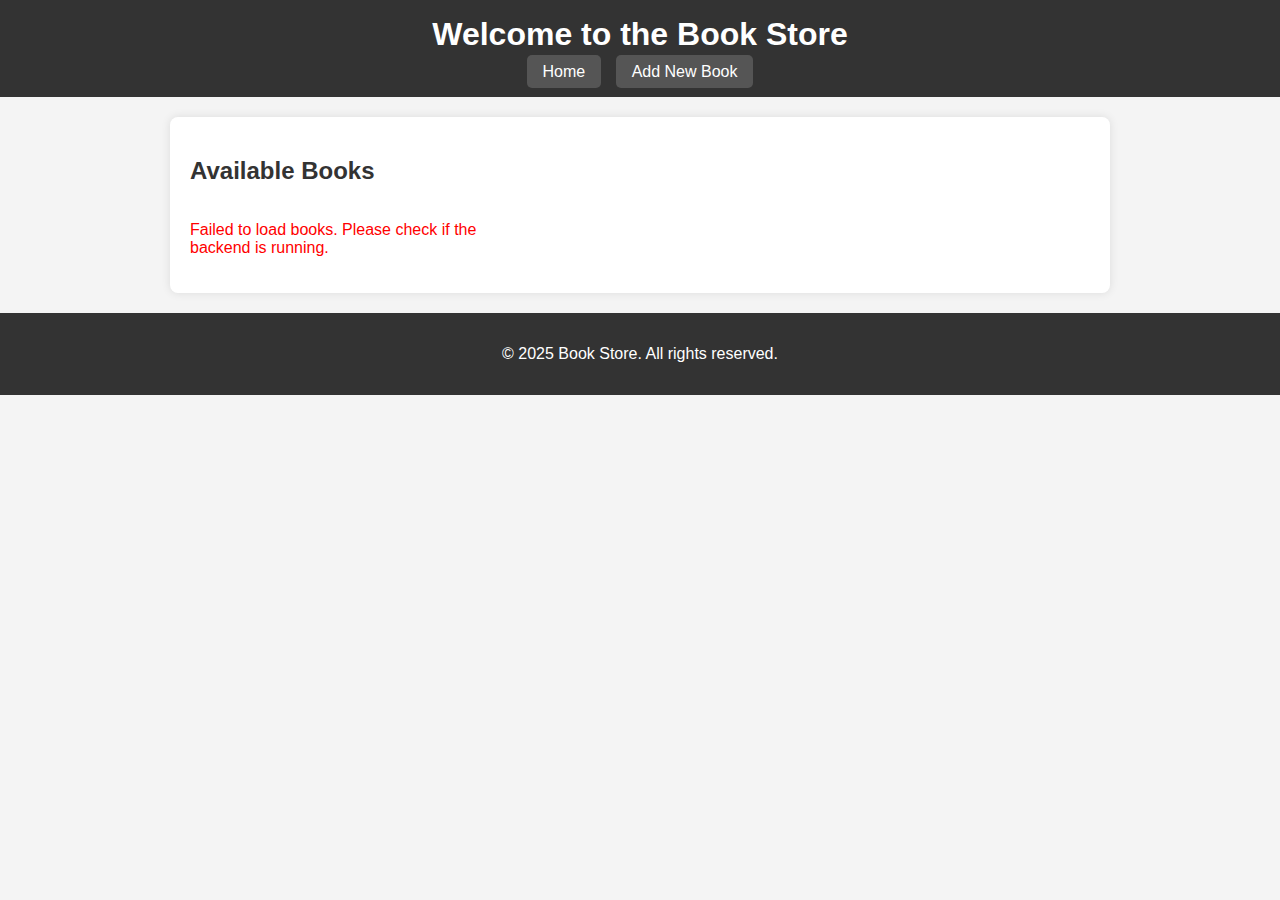
<file: frontend/index.html>
<!DOCTYPE html>
<html lang="en">
<head>
    <meta charset="UTF-8">
    <meta name="viewport" content="width=device-width, initial-scale=1.0">
    <title>Book Store</title>
    <link rel="stylesheet" href="css/style.css">
</head>
<body>
    <header>
        <h1>Welcome to the Book Store</h1>
        <nav>
            <a href="index.html">Home</a>
            <a href="add-book.html">Add New Book</a>
            </nav>
    </header>

    <main>
        <h2>Available Books</h2>
        <div id="book-list-container">
            <p>Loading books...</p>
        </div>
    </main>

    <footer>
        <p>&copy; 2025 Book Store. All rights reserved.</p>
    </footer>

    <script src="js/script.js"></script>
</body>
</html>
</file>
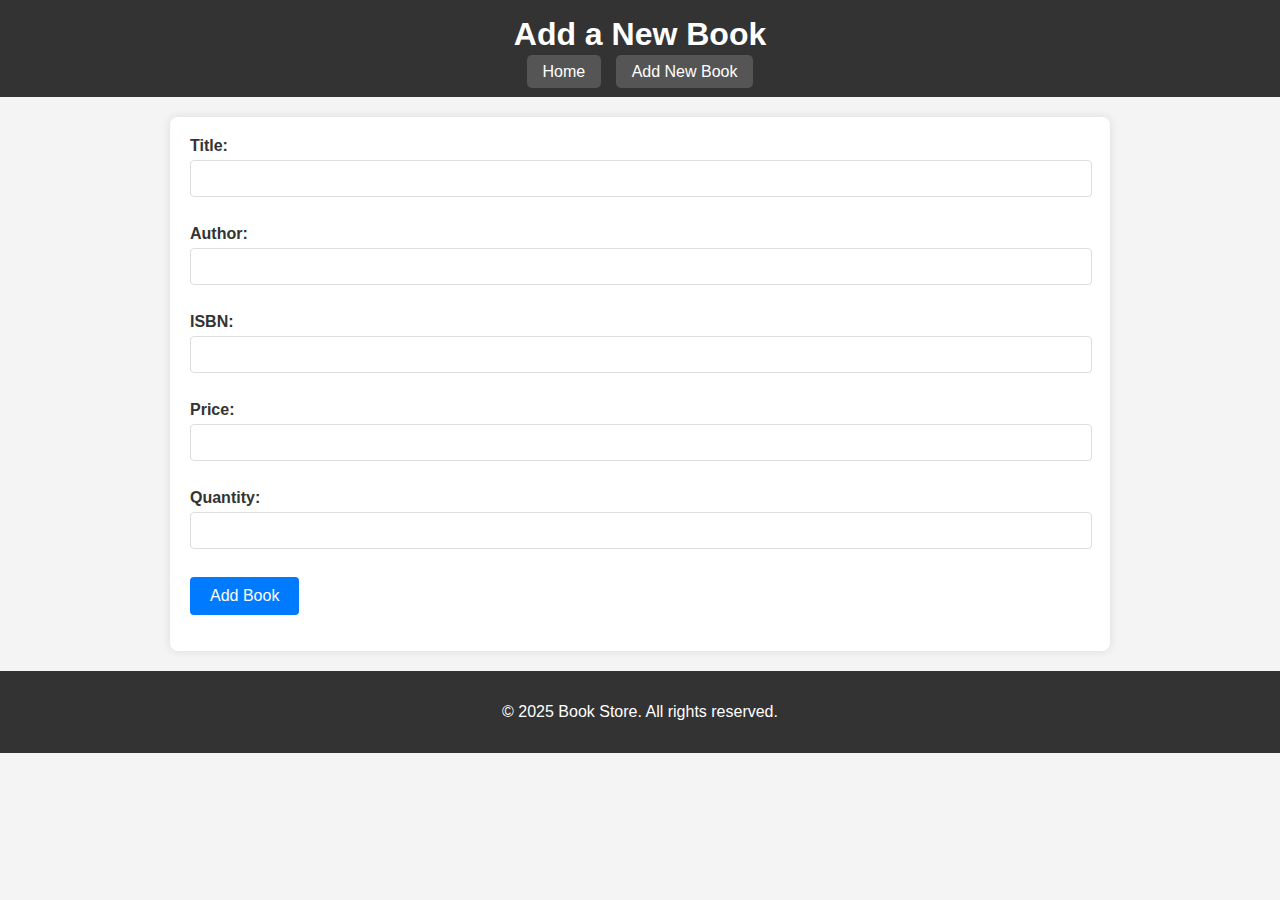
<file: frontend/add-book.html>
<!DOCTYPE html>
<html lang="en">
<head>
    <meta charset="UTF-8">
    <meta name="viewport" content="width=device-width, initial-scale=1.0">
    <title>Add New Book</title>
    <link rel="stylesheet" href="css/style.css">
</head>
<body>
    <header>
        <h1>Add a New Book</h1>
        <nav>
            <a href="index.html">Home</a>
            <a href="add-book.html">Add New Book</a>
        </nav>
    </header>

    <main>
        <form id="add-book-form">
            <label for="title">Title:</label>
            <input type="text" id="title" name="title" required><br><br>

            <label for="author">Author:</label>
            <input type="text" id="author" name="author" required><br><br>

            <label for="isbn">ISBN:</label>
            <input type="text" id="isbn" name="isbn" required><br><br>

            <label for="price">Price:</label>
            <input type="number" id="price" name="price" step="0.01" required><br><br>

            <label for="quantity">Quantity:</label>
            <input type="number" id="quantity" name="quantity" required><br><br>

            <button type="submit">Add Book</button>
        </form>
        <p id="message" style="color: green;"></p>
    </main>

    <footer>
        <p>&copy; 2025 Book Store. All rights reserved.</p>
    </footer>

    <script src="js/script.js"></script>
</body>
</html>
</file>
<file: frontend/css/style.css>
body {
    font-family: Arial, sans-serif;
    margin: 0;
    padding: 0;
    background-color: #f4f4f4;
    color: #333;
}

header {
    background-color: #333;
    color: #fff;
    padding: 1em 0;
    text-align: center;
}

header h1 {
    margin: 0;
}

nav {
    margin-top: 10px;
}

nav a {
    color: #fff;
    text-decoration: none;
    padding: 0.5em 1em;
    margin: 0 5px;
    border-radius: 5px;
    background-color: #555;
}

nav a:hover {
    background-color: #777;
}

main {
    padding: 20px;
    max-width: 900px;
    margin: 20px auto;
    background-color: #fff;
    border-radius: 8px;
    box-shadow: 0 0 10px rgba(0, 0, 0, 0.1);
}

#book-list-container {
    display: grid;
    grid-template-columns: repeat(auto-fill, minmax(250px, 1fr));
    gap: 20px;
    margin-top: 20px;
}

.book-card {
    border: 1px solid #ddd;
    border-radius: 5px;
    padding: 15px;
    background-color: #f9f9f9;
    box-shadow: 0 2px 5px rgba(0, 0, 0, 0.05);
}

.book-card h3 {
    margin-top: 0;
    color: #0056b3;
}

.book-card p {
    margin: 5px 0;
}

.book-card button {
    background-color: #dc3545;
    color: white;
    border: none;
    padding: 8px 12px;
    border-radius: 4px;
    cursor: pointer;
    font-size: 0.9em;
    margin-top: 10px;
}

.book-card button:hover {
    background-color: #c82333;
}

form label {
    display: block;
    margin-bottom: 5px;
    font-weight: bold;
}

form input[type="text"],
form input[type="number"] {
    width: calc(100% - 20px);
    padding: 10px;
    margin-bottom: 10px;
    border: 1px solid #ddd;
    border-radius: 4px;
}

form button[type="submit"] {
    background-color: #007bff;
    color: white;
    border: none;
    padding: 10px 20px;
    border-radius: 4px;
    cursor: pointer;
    font-size: 1em;
}

form button[type="submit"]:hover {
    background-color: #0056b3;
}

footer {
    text-align: center;
    padding: 1em 0;
    margin-top: 20px;
    background-color: #333;
    color: #fff;
}
</file>
